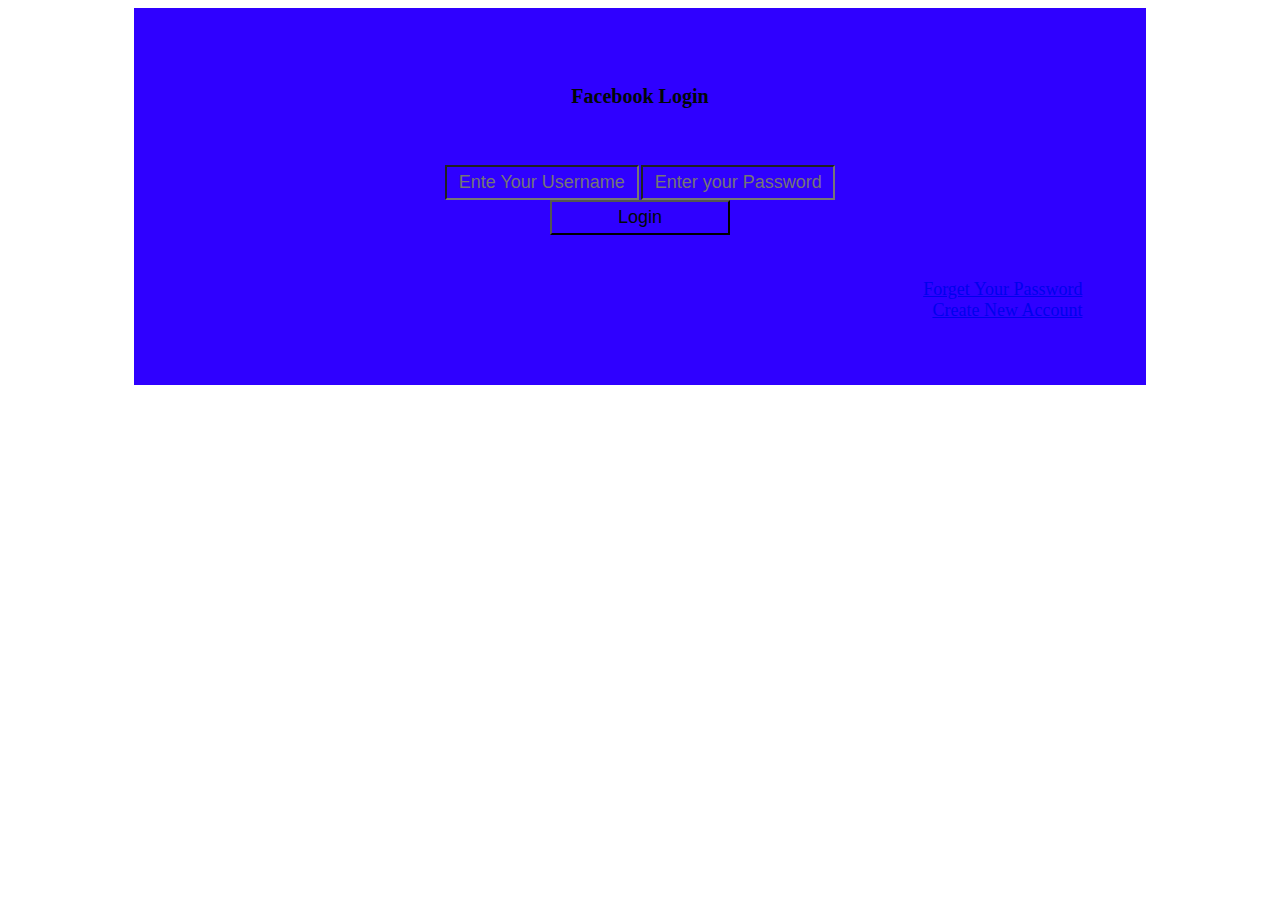
<file: index.html>
<!DOCTYPE html>
<html lang="en">
<head>
    <meta charset="UTF-8">
    <meta http-equiv="X-UA-Compatible" content="IE=edge">
    <meta name="viewport" content="width=device-width, initial-scale=1.0">
    <title>Login page</title>
    <link rel="stylesheet" href="css/style.css">
</head>
<body>
    
    <div class="admin">
        <h1>Facebook Login</h1>
        <form>
            <input type="text" placeholder="Ente Your Username">
            <input type="password" placeholder="Enter your Password">
          
           <div class="font">
               <input type="submit" value="Login">
           </div> 
        </form>
        <div class="Links">
             <a href="html/forget.html">Forget Your Password</a><br>
             <a href="html/register.html">Create New Account</a>

        </div>
    </div>
</body>
</html>
</file>
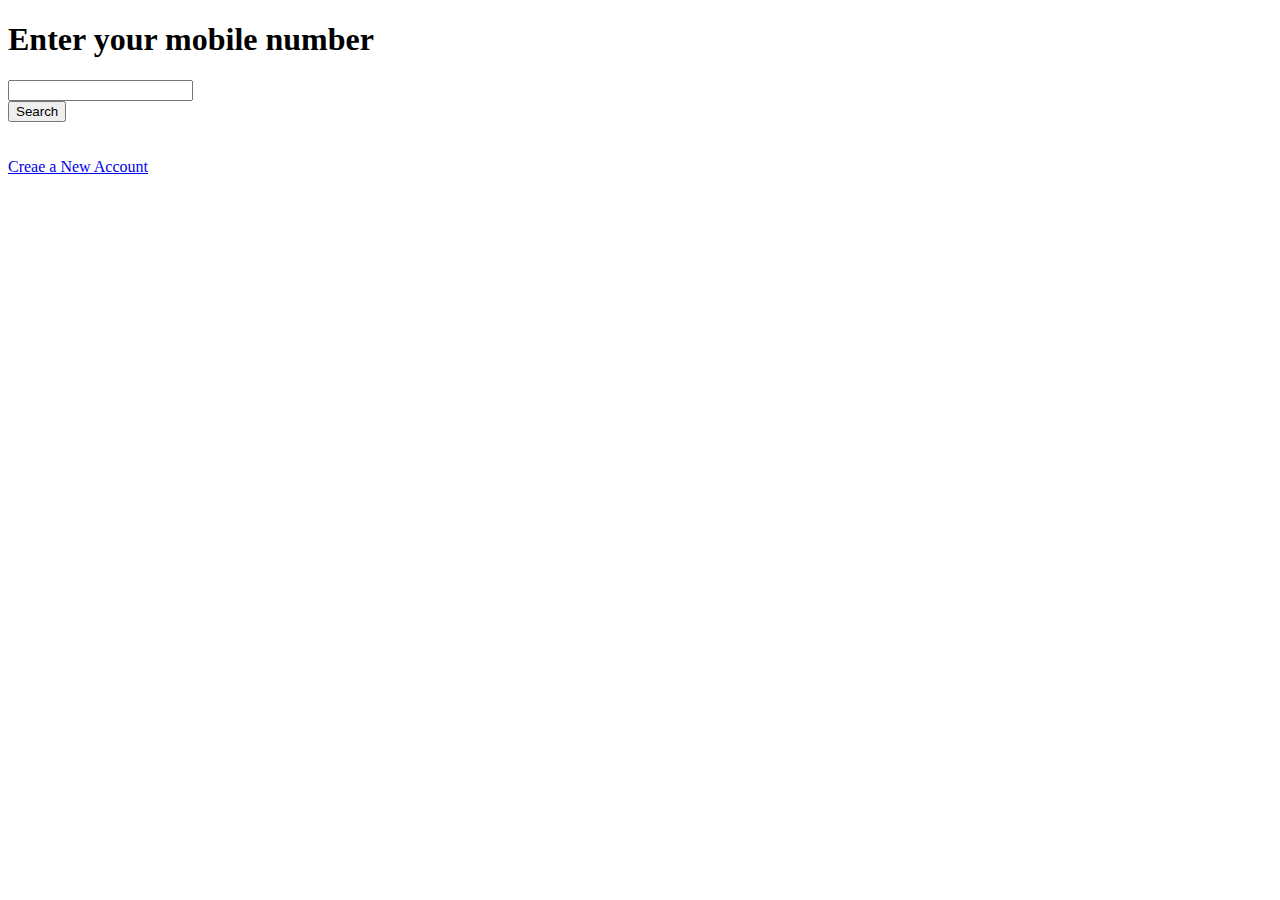
<file: html - Copy/forget.html>
<!DOCTYPE html>
<html lang="en">
<head>
    <meta charset="UTF-8">
    <meta http-equiv="X-UA-Compatible" content="IE=edge">
    <meta name="viewport" content="width=device-width, initial-scale=1.0">
    <title>forget password</title>
</head>
<body>
    <div>
        <h1>Enter your mobile number</h1>
        <form>

            <input type="text"><br>
            <input type="button" value="Search">
        </form>
    </div>
    <br><br>
    <a href="../index.html">Creae a New Account</a>
    
</body>
</html>
</file>
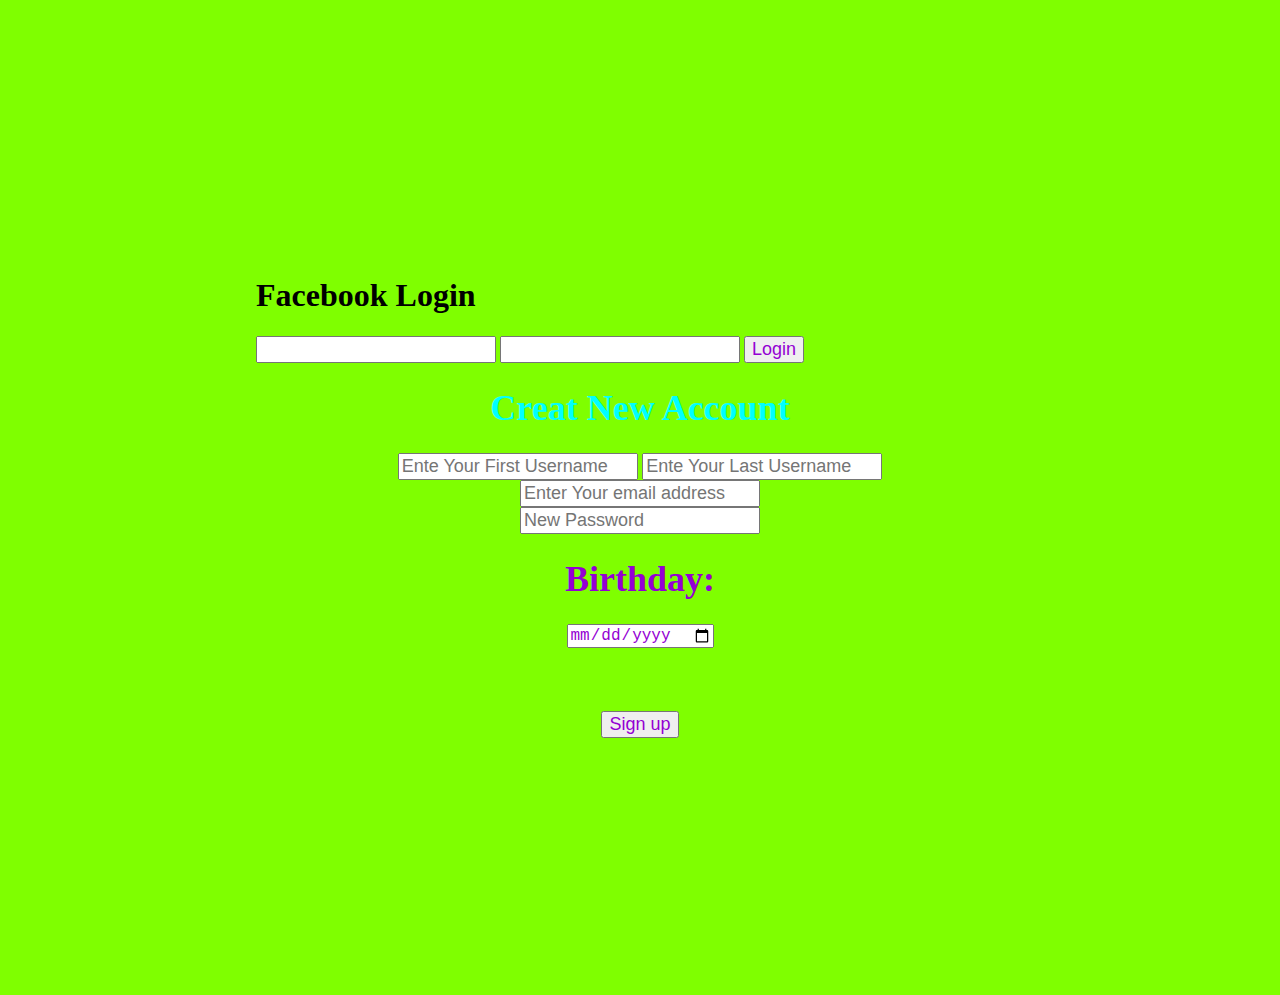
<file: html - Copy/register.html>
<!DOCTYPE html>
<html lang="en">
<head>
    <meta charset="UTF-8">
    <meta http-equiv="X-UA-Compatible" content="IE=edge">
    <meta name="viewport" content="width=device-width, initial-scale=1.0">
    <title>Register Form</title>
    <style>
        body{
            background-color: chartreuse;
            margin: 10%;
            padding: 10%;
        }
        .cen{
            text-align: center;
            color: cyan;
        }
       div,form,input{
            font-size: large;
            color: darkviolet;
        }
        .34{
            text-align: end;
        }

    </style>
</head>
<body>
        <h1>Facebook Login</h1>
            <input type="text"> <input type="password">
             <input type="submit" value="Login">
       
        
    <div class="cen">
        <h1>Creat New Account</h1>
        <form>
            <input type="text" placeholder="Ente Your First Username">
            <input type="text"placeholder="Ente Your Last Username" >
            <br>
            <input type="email" placeholder="Enter Your email address">
            <br>
            <input type="password" placeholder="New Password">
        </form>
        <div>
            <h1> Birthday:</h1>
             <input type="date" value="day">
        </div class="34">
        <br><br><br>
        <input type="submit" value="Sign up">
    </div>
    
</body>
</html>
</file>
<file: css/style.css>
.admin,form,input{

    background-color: rgb(47, 0, 255);
    color: rgb(1, 8, 6);
    width: 70%;
    text-align: center;
    font-size: 10px;
    padding: 5%;
    margin: auto ;

}

.Links{
    text-align:end;
    color: rgb(65, 225, 164);
    font-size: large;
}
input{
width: 180px;
font-size: large;
padding: 5px;
}
</file>
